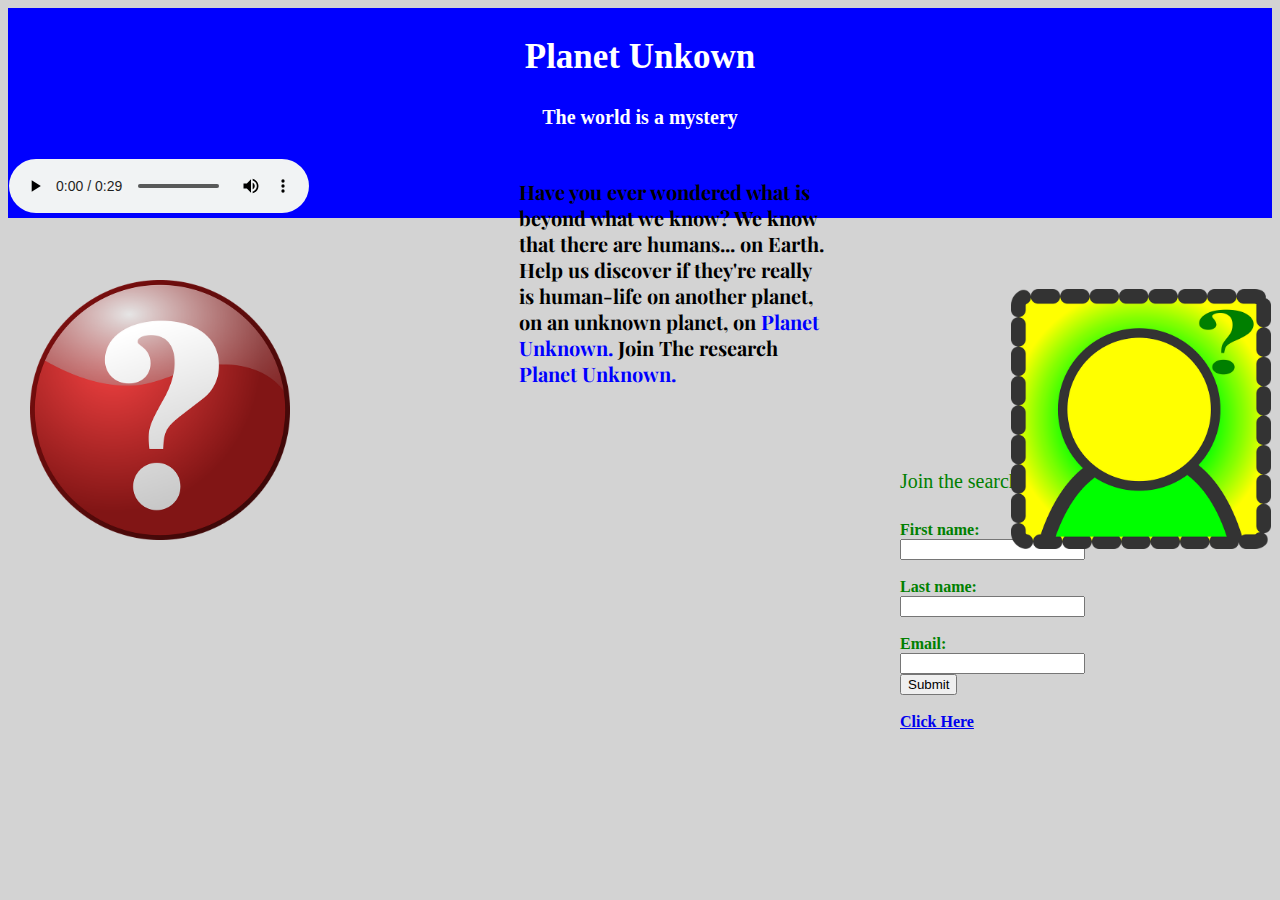
<file: index.html>
<!DOCTYPE html>
<html> 
  <head>
      <link href='https://fonts.googleapis.com/css?family=Playfair+Display:400,700italic' rel='stylesheet' type='text/css'>
      <style>
 
      </style>
    <meta charset="UTF-8">
    <title>Planet Unknown</title>
  <link rel="stylesheet" href="style.css" type="text/css">
  </head>
 
 
 <body>
  
  <div style= "background-color: blue; color:black; padding:1px;">
  <h1 id="title">Planet Unkown</h1>
 <h3 id="subtitle">The world is a mystery</h3>
  
  
  
  <div id="summaryedit"><p id="summary">
    Have you ever wondered what is beyond what we know? We know that there are humans... on Earth. Help us 
    discover if they're really is human-life on another planet, on an unknown planet, on 

    <span style="color:blue">Planet Unknown.</span> Join The research 
 </p1>

    <span style="color:blue">Planet Unknown.</span>
 </p> </div>

 
 <p id="p1">
   Join the search.
  
   
 </p>

 <h4>
   <form>
  First name:<br>
  <input type="text" name="firstname">
  <br>
  <br>
  Last name:<br>
  
  <input type="text" name="lastname">
  <br>
  <br>
  Email: <br>
  
  <input type="text" name=" email">
  <br> 
  <input type="submit" name="submit">
  <br>
  
  <br>
   <a href="sequal.html">Click Here</a>
</form>
 </h4>
 


<img id="pic1" src="pic1.png" width= "260" height= "260">
<img id="pic2" src="pic2.png" width= "260" height= "260">



 <audio controls>
  <source src="trailer1.mp3" type="audio/mpeg">
 
Your browser does not support the audio element.
</audio>
  </body>

</html>
</file>
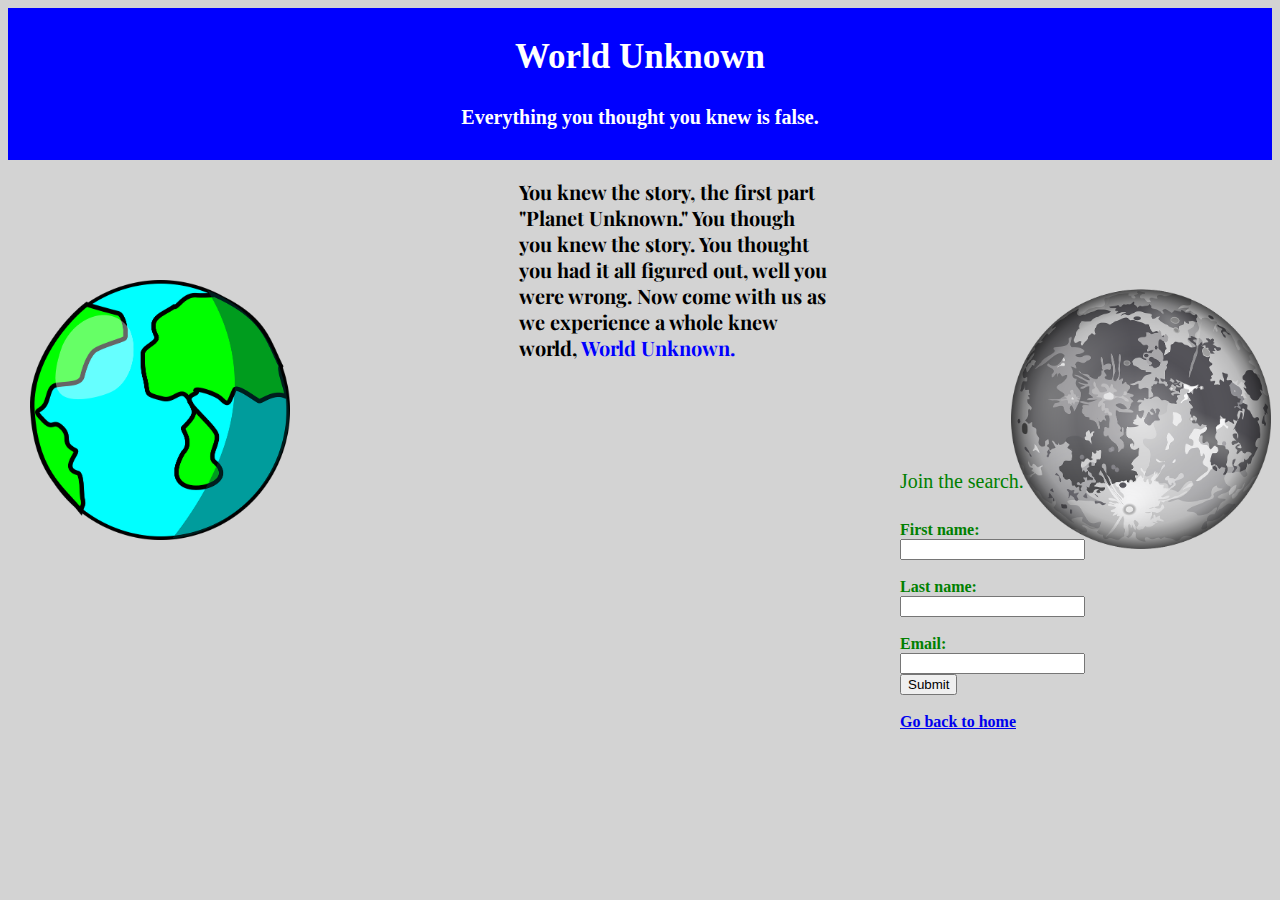
<file: sequal.html>
<!--https://pixabay.com/en/question-mark-button-red-round-31190-->
 <!--https://pixabay.com/en/question-mark-head-symbol-concept-309085-->
<!DOCTYPE html>
<html> 
  <head>
      <link href='https://fonts.googleapis.com/css?family=Playfair+Display:400,700italic' rel='stylesheet' type='text/css'>
      <style>
 
      </style>
    <meta charset="UTF-8">
    <title>World Unknown</title>
  <link rel="stylesheet" href="style.css" type="text/css">
  </head>
 
 
 <body>
  
  <div style= "background-color: blue; color:black; padding:1px;">
  <h1 id="title">World Unknown</h1>
 <h3 id="subtitle">Everything you thought you knew is false.</h3>
  
  
  
  <div id="summaryedit"><p id="summary">
   You knew the story, the first part "Planet Unknown." You though you knew the
   story. You thought you had it all figured out, well you were wrong. Now come with us as we experience a whole knew world,
  
    <span style="color:blue">World Unknown.</span>
 </p> </div>
 
 <p id="p1">
   Join the search.
   
   
 </p>

 <h4>
   <form>
  First name:<br>
  <input type="text" name="firstname">
  <br>
  <br>
  Last name:<br>
  
  <input type="text" name="lastname">
  <br>
  <br>
  Email: <br>
  
  <input type="text" name=" email">
  <br> 
  <input type="submit" name="submit">
  <br>
  <br>
  
  <a href="index.html">Go back to home</a>
</form>
 </h4>
 

<img id="pic1" src="world1.png" width= "260" height= "260">
<img id="pic2" src="world2.png" width= "260" height= "260">

 
  </body>

</html>
</file>
<file: style.css>
#title {
    font-size:35px;
    text-align:center;
  color: white;
  left:30px;
  position:static;
  padding:5px;
    
}

#summary {
    font-size: 20px;
   position:absolute;
     line-height:1.3;
    clear:both;
     left:5px;
     color: black;
   font-family: 'Playfair Display', serif;
   font-weight:700;
    
     

}

#subtitle {
    font-size:20px;
    text-align:center;
    font-family: "Crimson Text";
 color: white;

}
    
    #pic1 {
 
   
   position:absolute;
   top:280px;
   left:30px;
   
   
}

#pic2 {
    float:right;
    position:relative;
    top:130px;
}

 #summaryedit{
     position:relative;
     width:25%;
     margin-left:40%;
     margin-top:30px;
 }

h4 {
    position:absolute;
    top:500px;
    left:900px;
       color: green;

       float:right;

       

}

#p1 {
   text-align:center;
    font-size:20px;
    position:absolute;
    top:450px;
    left:900px;
    font-family: "Serifa BT";
  color: green;
   float:right;
}

   body    {
       background-color:lightgrey; 
       
   }
</file>
